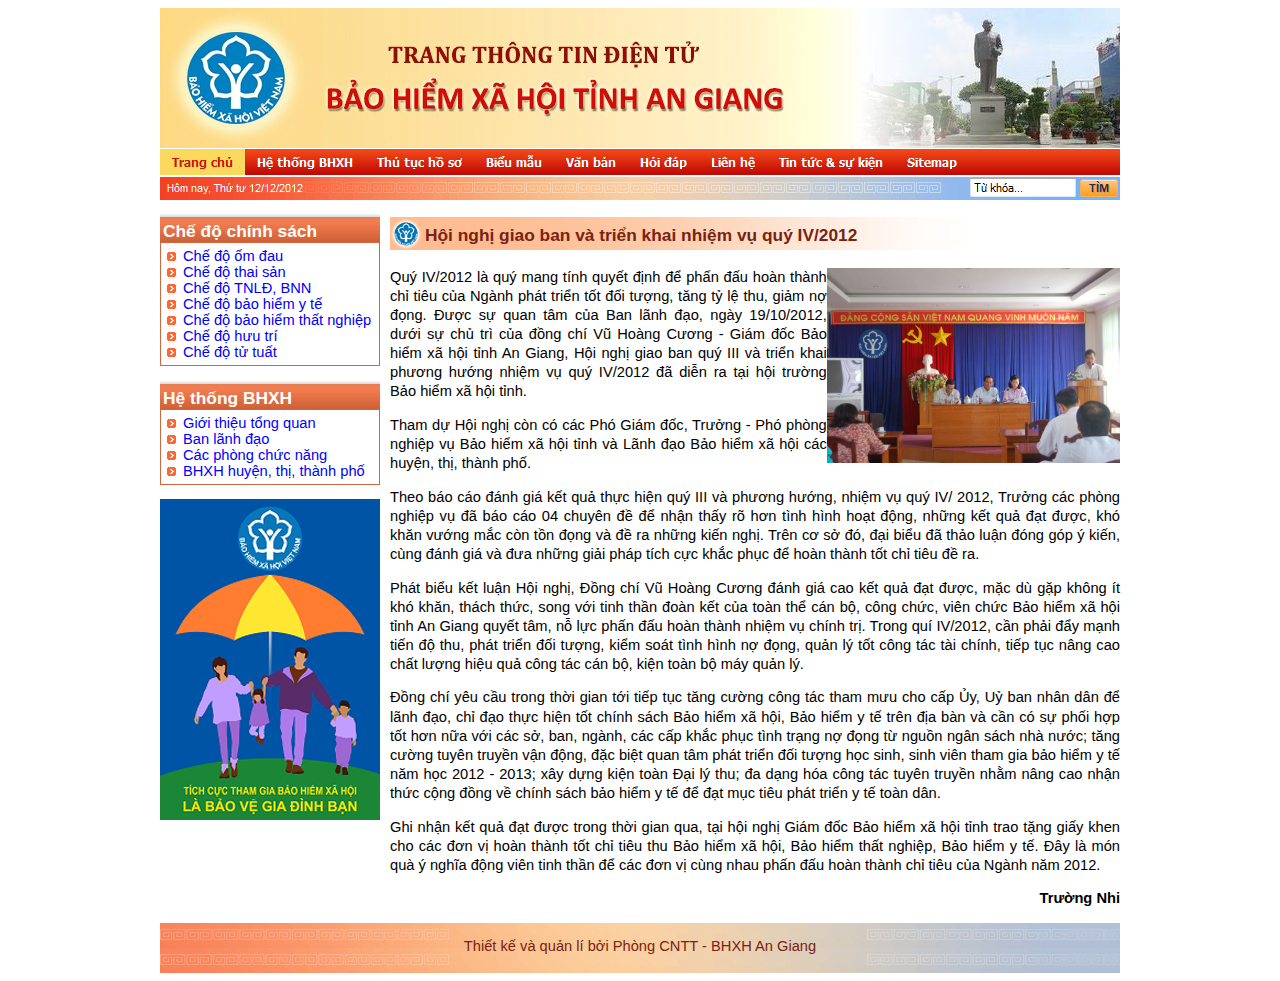
<file: Buoi02_XHTML_CSS/bhxh/index.html>
<!DOCTYPE html>		
<html>		

<head>
	<meta charset="utf-8" />
	<title>Bảo hiểm xã hội An Giang</title>
	<!-- Chèn liên kết tập tin CSS vào đây -->
	<link rel ="stylesheet" href ="css/style.css" />
</head>

<body>
	<div id="NoiDung">
		<!-- Đầu trang -->
		<div id="DauTrang">
			
		</div>
		
		<!-- Giữa trang -->
		<div id="GiuaTrang">
			<div id="BenTrai">
				<h3>Chế độ chính sách</h3>
				<ul>
					<li><a href="#a">Chế độ ốm đau</a></li>
					<li><a href="#b">Chế độ thai sản</a></li>
					<li><a href="#c">Chế độ TNLĐ, BNN</a></li>
					<li><a href="#d">Chế độ bảo hiểm y tế</a></li>
					<li><a href="#e">Chế độ bảo hiểm thất nghiệp</a></li>
					<li><a href="#f">Chế độ hưu trí</a></li>
					<li><a href="#g">Chế độ tử tuất</a></li>
				</ul>
				
				<h3>Hệ thống BHXH</h3>
				<ul>
					<li><a href="#h">Giới thiệu tổng quan</a></li>
					<li><a href="#i">Ban lãnh đạo</a></li>
					<li><a href="#j">Các phòng chức năng</a></li>
					<li><a href="#k">BHXH huyện, thị, thành phố</a></li>
				</ul>
				<image src="images/baohiemyte.png" />
			</div>
			<div id="BenPhai">
				<h3>Hội nghị giao ban và triển khai nhiệm vụ quý IV/2012</h3>
				<p><img src="data/giaobanquyIV2012.jpg" height="195" align="right">Quý IV/2012 là quý mang tính quyết định để phấn đấu hoàn thành chỉ tiêu của Ngành phát triển tốt đối tượng, tăng tỷ lệ thu, giảm nợ đọng. Được sự quan tâm của Ban lãnh đạo, ngày 19/10/2012, dưới sự chủ trì của đồng chí Vũ Hoàng Cương - Giám đốc Bảo hiểm xã hội tỉnh An Giang, Hội nghị giao ban quý III và triển khai phương hướng nhiệm vụ quý IV/2012 đã diễn ra tại hội trường Bảo hiểm xã hội tỉnh.</p>
				<p>Tham dự Hội nghị còn có các Phó Giám đốc, Trưởng - Phó phòng nghiệp vụ Bảo hiểm xã hội tỉnh và Lãnh đạo Bảo hiểm xã hội các huyện, thị, thành phố.</p>
				<p>Theo báo cáo đánh giá kết quả thực hiện quý III và phương hướng, nhiệm vụ quý IV/ 2012, Trưởng các phòng nghiệp vụ đã báo cáo 04 chuyên đề để nhận thấy rõ hơn tình hình hoạt động, những kết quả đạt được, khó khăn vướng mắc còn tồn đọng và đề ra những kiến nghị. Trên cơ sở đó, đại biểu đã thảo luận đóng góp ý kiến, cùng đánh giá và đưa những giải pháp tích cực khắc phục để hoàn thành tốt chỉ tiêu đề ra.</p>
				<p>Phát biểu kết luận Hội nghị, Đồng chí Vũ Hoàng Cương đánh giá cao kết quả đạt được, mặc dù gặp không ít khó khăn, thách thức, song với tinh thần đoàn kết của toàn thể cán bộ, công chức, viên chức Bảo hiểm xã hội tỉnh An Giang quyết tâm, nỗ lực phấn đấu hoàn thành nhiệm vụ chính trị. Trong quí IV/2012, cần phải đẩy mạnh tiến độ thu, phát triển đối tượng, kiểm soát tình hình nợ đọng, quản lý tốt công tác tài chính, tiếp tục nâng cao chất lượng hiệu quả công tác cán bộ, kiện toàn bộ máy quản lý.</p>
				<p>Đồng chí yêu cầu trong thời gian tới tiếp tục tăng cường công tác tham mưu cho cấp Ủy, Uỷ ban nhân dân để lãnh đạo, chỉ đạo thực hiện tốt chính sách Bảo hiểm xã hội, Bảo hiểm y tế trên địa bàn và cần có sự phối hợp tốt hơn nữa với các sở, ban, ngành, các cấp khắc phục tình trạng nợ đọng từ nguồn ngân sách nhà nước; tăng cường tuyên truyền vận động, đặc biệt quan tâm phát triển đối tượng học sinh, sinh viên tham gia bảo hiểm y tế năm học 2012 - 2013; xây dựng kiện toàn Đại lý thu; đa dạng hóa công tác tuyên truyền nhằm nâng cao nhận thức cộng đồng về chính sách bảo hiểm y tế để đạt mục tiêu phát triển y tế toàn dân.</p>
				<p>Ghi nhận kết quả đạt được trong thời gian qua, tại hội nghị Giám đốc Bảo hiểm xã hội tỉnh trao tặng giấy khen cho các đơn vị hoàn thành tốt chỉ tiêu thu Bảo hiểm xã hội, Bảo hiểm thất nghiệp, Bảo hiểm y tế. Đây là món quà ý nghĩa động viên tinh thần để các đơn vị cùng nhau phấn đấu hoàn thành chỉ tiêu của Ngành năm 2012.</p>
				<p class="TacGia">Trường Nhi</p>
			</div>
		</div>
		
		<!-- Cuối trang -->
		<div id="CuoiTrang">
			Thiết kế và quản lí bởi Phòng CNTT - BHXH An Giang
		</div>
	</div>
</body>

</html>
</file>
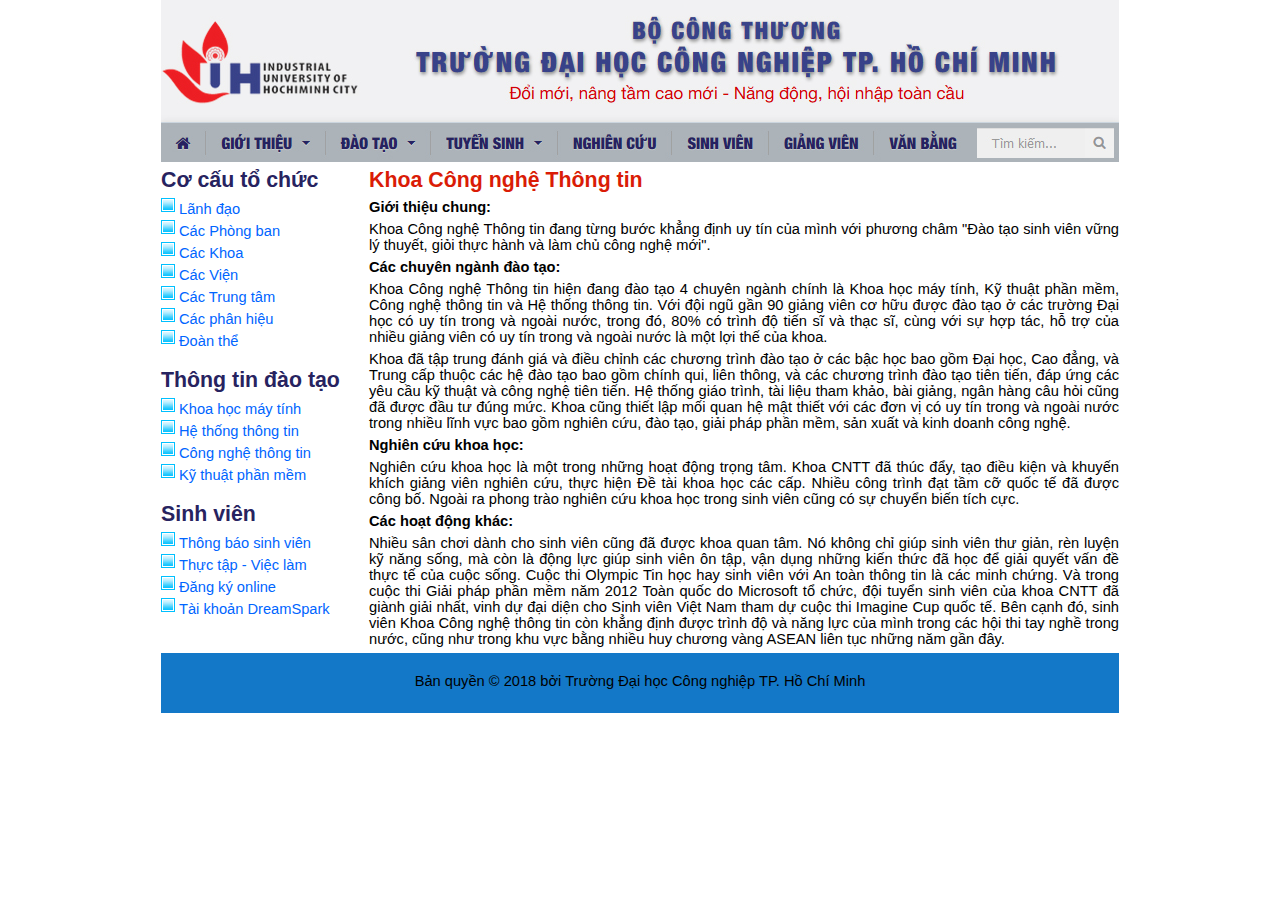
<file: Buoi02_XHTML_CSS/dhcn/index.html>
<!DOCTYPE html>
<html>

<head>
	<title>CSS</title>
	<link rel ="stylesheet" href ="css/styles.css" />
</head>

<body>
	<div id="NoiDung">
		<!-- Đầu trang -->
		<div id="DauTrang">
			
		</div>
		
		<!-- Giữa trang -->
		<div id="GiuaTrang">
			<div id="BenTrai">
				<h2>Cơ cấu tổ chức</h2>
				<ul>
					<li><a href="#a11">Lãnh đạo</a></li>
					<li><a href="#a12">Các Phòng ban</a></li>
					<li><a href="#a13">Các Khoa</a></li>
					<li><a href="#a14">Các Viện</a></li>
					<li><a href="#a15">Các Trung tâm</a></li>
					<li><a href="#a16">Các phân hiệu</a></li>
					<li><a href="#a17">Đoàn thể</a></li>
				</ul>
				
				<h2>Thông tin đào tạo</h2>
				<ul>
					<li><a href="#a21">Khoa học máy tính</a></li>
					<li><a href="#a22">Hệ thống thông tin</a></li>
					<li><a href="#a23">Công nghệ thông tin</a></li>
					<li><a href="#a24">Kỹ thuật phần mềm</a></li>
				</ul>
				
				<h2>Sinh viên</h2>
				<ul>
					<li><a href="#a31">Thông báo sinh viên </a></li>
					<li><a href="#a32">Thực tập - Việc làm </a></li>
					<li><a href="#a33">Đăng ký online</a></li>
					<li><a href="#a34">Tài khoản DreamSpark</a></li>
				</ul>
			</div>
			
			<div id="BenPhai">
				<h2>Khoa Công nghệ Thông tin</h2>
				<p><b>Giới thiệu chung:</b></p>
				<p>Khoa Công nghệ Thông tin đang từng bước khẳng định uy tín của mình với phương châm "Đào tạo sinh viên vững lý thuyết, giỏi thực hành và làm chủ công nghệ mới".</p>
				<p><b>Các chuyên ngành đào tạo:</b></p>
				<p>Khoa Công nghệ Thông tin hiện đang đào tạo 4 chuyên ngành chính là Khoa học máy tính, Kỹ thuật phần mềm, Công nghệ thông tin và Hệ thống thông tin. Với đội ngũ gần 90 giảng viên cơ hữu được đào tạo ở các trường Đại học có uy tín trong và ngoài nước, trong đó, 80% có trình độ tiến sĩ và thạc sĩ, cùng với sự hợp tác, hỗ trợ của nhiều giảng viên có uy tín trong và ngoài nước là một lợi thế của khoa.</p>
				<p>Khoa đã tập trung đánh giá và điều chỉnh các chương trình đào tạo ở các bậc học bao gồm Đại học, Cao đẳng, và Trung cấp thuộc các hệ đào tạo bao gồm chính qui, liên thông, và các chương trình đào tạo tiên tiến, đáp ứng các yêu cầu kỹ thuật và công nghệ tiên tiến. Hệ thống giáo trình, tài liệu tham khảo, bài giảng, ngân hàng câu hỏi cũng đã được đầu tư đúng mức. Khoa cũng thiết lập mối quan hệ mật thiết với các đơn vị có uy tín trong và ngoài nước trong nhiều lĩnh vực bao gồm nghiên cứu, đào tạo, giải pháp phần mềm, sản xuất và kinh doanh công nghệ.</p>
				<p><b>Nghiên cứu khoa học:</b></p>
				<p>Nghiên cứu khoa học là một trong những hoạt động trọng tâm. Khoa CNTT đã thúc đẩy, tạo điều kiện và khuyến khích giảng viên nghiên cứu, thực hiện Đề tài khoa học các cấp. Nhiều công trình đạt tầm cỡ quốc tế đã được công bố. Ngoài ra phong trào nghiên cứu khoa học trong sinh viên cũng có sự chuyển biến tích cực.</p>
				<p><b>Các hoạt động khác:</b></p>
				<p>Nhiều sân chơi dành cho sinh viên cũng đã được khoa quan tâm. Nó không chỉ giúp sinh viên thư giản, rèn luyện kỹ năng sống, mà còn là động lực giúp sinh viên ôn tập, vận dụng những kiến thức đã học để giải quyết vấn đề thực tế của cuộc sống. Cuộc thi Olympic Tin học hay sinh viên với An toàn thông tin là các minh chứng. Và trong cuộc thi Giải pháp phần mềm năm 2012 Toàn quốc do Microsoft tổ chức, đội tuyển sinh viên của khoa CNTT đã giành giải nhất, vinh dự đại diện cho Sinh viên Việt Nam tham dự cuộc thi Imagine Cup quốc tế. Bên cạnh đó, sinh viên Khoa Công nghệ thông tin còn khẳng định được trình độ và năng lực của mình trong các hội thi tay nghề trong nước, cũng như trong khu vực bằng nhiều huy chương vàng ASEAN liên tục những năm gần đây.</p>
			</div>
		</div>
		
		<!-- Phần cuối -->
		<div id="CuoiTrang">
			<p class="BanQuyen">Bản quyền &copy; 2018 bởi Trường Đại học Công nghiệp TP. Hồ Chí Minh</p>
		</div>
	</div>
</body>

</html>
</file>
<file: Buoi02_XHTML_CSS/bhxh/css/style.css>
body{
	font-size: 11pt;
	font-family: Arial;
}
#NoiDung{
	width: 960px;
	margin: 0px auto;
}

#DauTrang {
	width: 960px;
	height: 192px;
	background: url(../images/ban.jpg) no-repeat;
}

#GiuaTrang{
	width: 960px;
}

#BenPhai{
	width: 730px;
	float: right;
}

#BenPhai h3{
	padding:8px 0px 0px 35px;
	height: 25px;
	background: url(../images/content_title_bar.png) no-repeat;
	font-size: 13pt;
	color: #7A2211;
}

#BenPhai p {
	text-align: justify;
	line-height: 130%;
}

.TacGia{
	text-align: right !important;
	font-weight: bold;
}

#BenTrai{
	width: 220px;
	float: left;
	
}

#BenTrai h3{
	padding: 7px 0 0 3px;
	box-sizing: border-box;
	background: url(../images/h3_bg.gif);
	font-size: 13pt;
	color: #ffffff;
	margin-bottom: 0;
	margin-top: 14px;
}

#BenTrai ul {
	padding: 5px 0px 5px 22px;
	list-style-image: url(../images/ul.gif);
	margin-top: 0;
	border: 1px solid #d5653b;
}

#BenTrai a:link{
	text-decoration: none;
	color: #0000ff 
}

#BenTrai a:hover{
	text-decoration: underline;
	color: #ff0000 
}

#BenTrai a:visited{
	text-decoration: none;
	color: gray
}

#CuoiTrang{
	width: 960px;
	height: 50px;
	background: url(../images/footer.jpg);
	color: #7A2211;
	text-align: center;
	clear: both;
	padding-top: 15px;
	box-sizing: border-box;
}
</file>
<file: Buoi02_XHTML_CSS/dhcn/css/styles.css>
* {
	padding: 0;
	margin: 0;
	font-family: Arial;
	font-size: 11pt;
}

#NoiDung {
	width: 958px;
	padding: 0;
	margin: 0 auto;
}

#DauTrang {
	width: 958px;
	height: 162px;
	background: url(../images/banner.jpg) no-repeat;
}

#GiuaTrang {
	width: 958px;
}

#BenTrai {
	width: 200px;
	float: left;
}

#BenTrai h2{
	height: 30px;
	margin: 0;
	padding: 6px 0 0 0;
	font-size: 16pt;
	color: #272360;
}

#BenTrai a:link{
	text-decoration: none;
	color:#0065ff;
}
#BenTrai a:hover{
	text-decoration: none;
	color:#fdad00;
}

#BenTrai ul{
	margin: 0;
	padding: 0px 0px 10px 0px;
	list-style: none;
}

#BenTrai ul li{
	margin: 0;
	padding-left: 18px;
	background: url(../images/li.gif) no-repeat;
	line-height: 150%;
}

#BenPhai {
	width: 750px;
	float: right;
}

#BenPhai h2 {
	margin: 0;
	padding: 6px 0 6px 0;
	font-size: 16pt;
	color: #da1c06;
}

#BenPhai p {
	padding-bottom: 6px;
	text-align: justify;
}

#CuoiTrang {
	height: 40px;
	background: #1378c8;
	text-align: center;
	padding-top: 20px;
	clear: both;
}
</file>
